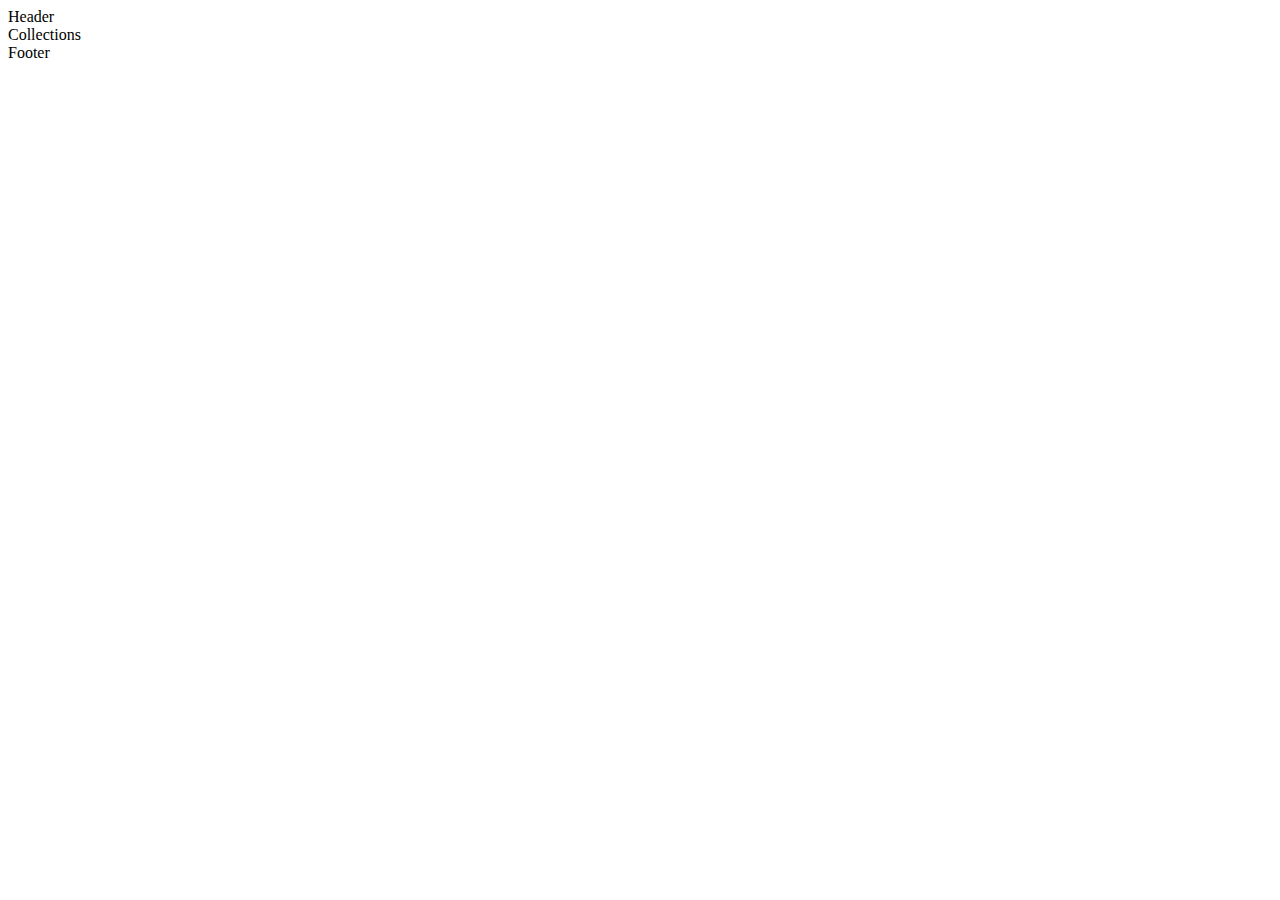
<file: src/main/resources/templates/collections.html>
<!DOCTYPE html>
<html xmlns:th="http://www.thymeleaf.org">
<head th:replace="layout :: head(~{this :: title},_,_)">
    <meta http-equiv="Content-Type" content="text/html; charset=UTF-8" />
    <title>Collections</title>
</head>
<body>
<div th:replace="layout :: header(_)">Header</div>
<div th:replace="layout :: general(~{this :: #content})">
    <div id="content">
        <div class="container justify-content-center col-5">
            <div class="alert alert-primary">Collections</div>
        </div>
    </div>
</div>
<footer th:replace="layout :: footer">Footer</footer>
</body>
</html>
</file>
